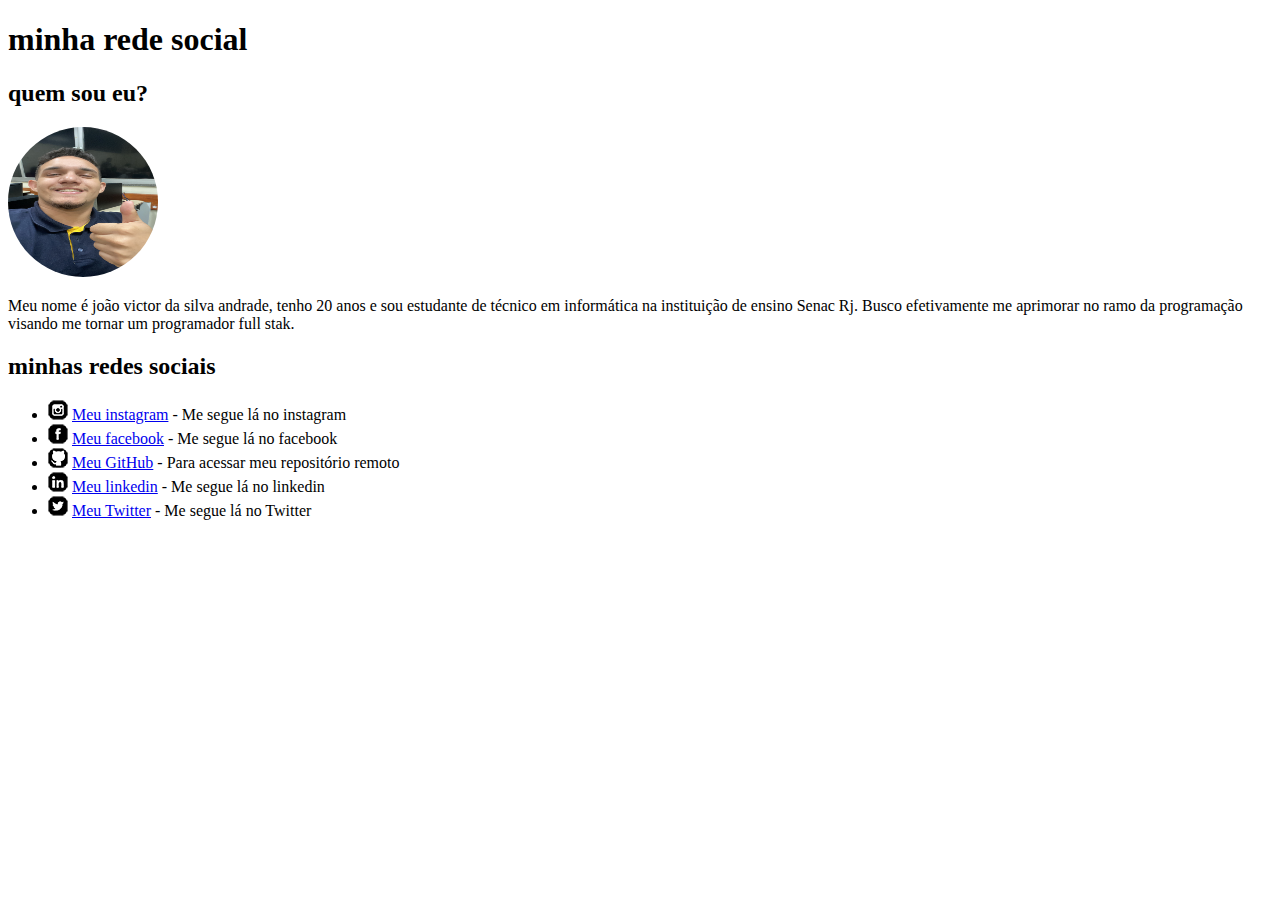
<file: desafio 5/index.html>
<!DOCTYPE html>
<html lang="pt-bt">
<head>
    <meta charset="UTF-8">
    <meta http-equiv="X-UA-Compatible" content="IE=edge">
    <meta name="viewport" content="width=device-width, initial-scale=1.0">
    <title>Document</title>
    <style>
        .foto {
            border-radius: 50%;
            height: 150px;
            width: 150px;
        }
    </style>
<body>
    <h1>minha rede social</h1>
    <h2>quem sou eu?</h2>
    <img src="img/minha foto.JPG" alt="foto de perfil gustavo guanabara" class="foto">
    <p>Meu nome é joão victor da silva andrade, tenho 20 anos e sou estudante de técnico em informática
        na instituição de ensino Senac Rj. Busco efetivamente me aprimorar no ramo da programação visando
        me tornar um programador full stak.
        <h2>minhas redes sociais</h2>
        <ul>
            <li><img src="img/icone-instagram.png" alt="icone instagram"> <a href="https://www.instagram.com/victor_andrade022/" target="_blank" rel="next">Meu instagram</a> - Me segue lá no instagram </li>
            <li><img src="img/icone-facebook.png" alt="icone instagram"> <a href="https://www.facebook.com/victorliraaa/" target="_blank" rel="next">Meu facebook</a> - Me segue lá no facebook </li>
            <li><img src="img/icone-github.png" alt="icone instagram"> <a href="https://github.com/Jvcode-22" target="_blank" rel="next">Meu GitHub</a> - Para acessar meu repositório remoto</li>
            <li><img src="img/icone-linkedin.png" alt="icone instagram"> <a href="https://www.linkedin.com/in/jo%C3%A3o-victor-da-silva-andrade-3a45b9230/" target="_blank" rel="next">Meu linkedin</a> - Me segue lá no linkedin </li>
            <li><img src="img/icone-twitter.png" alt="icone instagram"> <a href="https://twitter.com/VtLiiraa" target="_blank" rel="next">Meu Twitter</a> - Me segue lá no Twitter </li>
        </ul>
    </p>
</body>
</html>
</file>
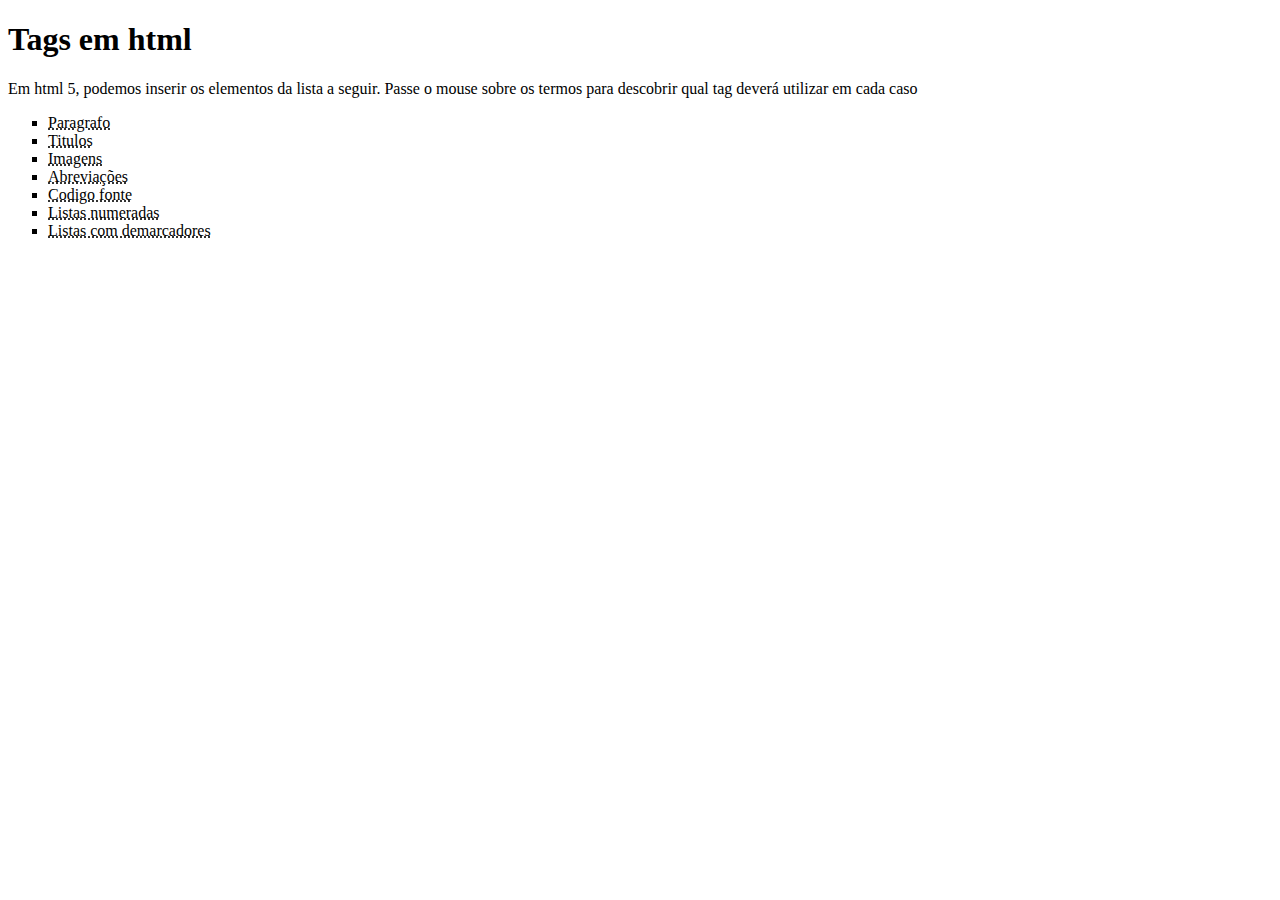
<file: desafio 6/index.html>
<!DOCTYPE html>
<html lang="en">
<head>
    <meta charset="UTF-8">
    <meta http-equiv="X-UA-Compatible" content="IE=edge">
    <meta name="viewport" content="width=device-width, initial-scale=1.0">
    <title>Document</title>
</head>
<body>
    <h1>Tags em html</h1>
    <p>Em html 5, podemos inserir os elementos da lista a seguir. Passe o mouse sobre os termos para descobrir qual tag 
        deverá utilizar em cada caso</p>
        <ul type="square">
            <li><abbr title="Use a tag &lt;p&gt;">Paragrafo</abbr></li>
            <li><abbr title="Use a tag &lt;h1&gt;">Titulos</abbr></li>
            <li><abbr title="Use a tag &lt;a&gt;">Imagens</abbr></li>
            <li><abbr title="Use a tag &lt;abbr&gt;">Abreviações</abbr></li>
            <li><abbr title="Use a tag &lt;code&gt;">Codigo fonte</abbr></li>
            <li><abbr title="Use a tag &lt;ol&gt; e &lt;li&gt;">Listas numeradas</abbr></li>
            <li><abbr title="Use a tag &lt;ul&gt; e &lt;li&gt;">Listas com demarcadores</abbr></li>
        </ul>
</body>
</html>
</file>
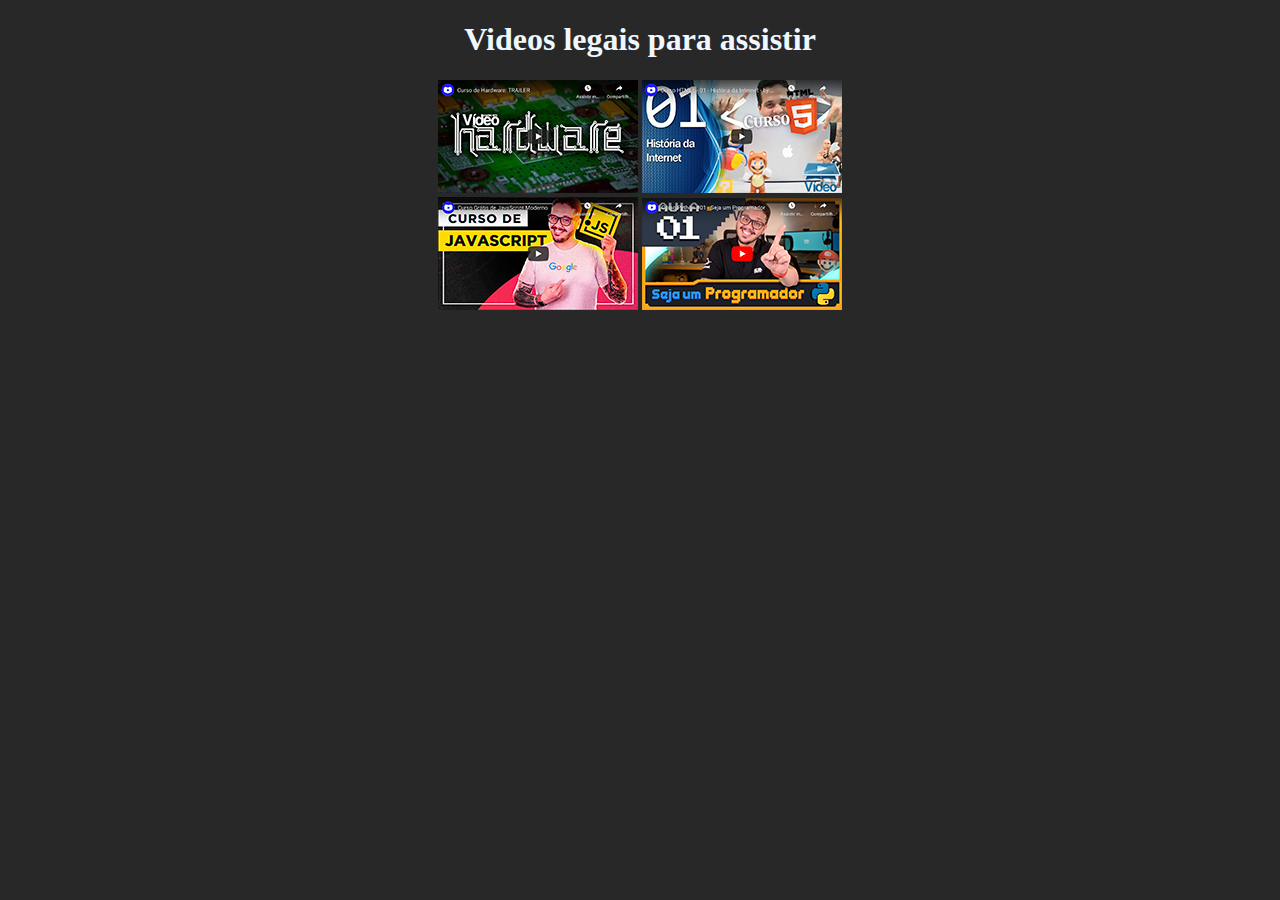
<file: desafio_aula_11/desafio11.html>
<!DOCTYPE html>
<html lang="pr-br">
<head>
    <meta charset="UTF-8">
    <meta http-equiv="X-UA-Compatible" content="IE=edge">
    <meta name="viewport" content="width=device-width, initial-scale=1.0">
    <title>Cursos gratuitos</title>
    <style>
        body{
            background-color: rgb(41, 40, 40);
        }
        h1{
            color: aliceblue    ;
            text-align: center;
        }
        .center1{
            text-align: center;
        }
        .center2{
            text-align: center;
        }
    </style>
</head>
<body>
    <h1>Videos legais para assistir</h1>
    <div class="center1">
        <a href="harware.html"><img src="imagens/thumb-hardware.png" alt="thumb-curso"></a>
        <a href="html.html"><img src="imagens/thumb-html.png" alt="thumb-curso"></a>
    </div>
    <div class="center2">
        <a href="js.html"><img src="imagens/thumb-js.png"alt="thumb-curso"></a>
        <a href="phyton.html"><img src="imagens/thumb-python.png"alt="thumb-curso"></a>
    </div>
</body>
</html>
</file>
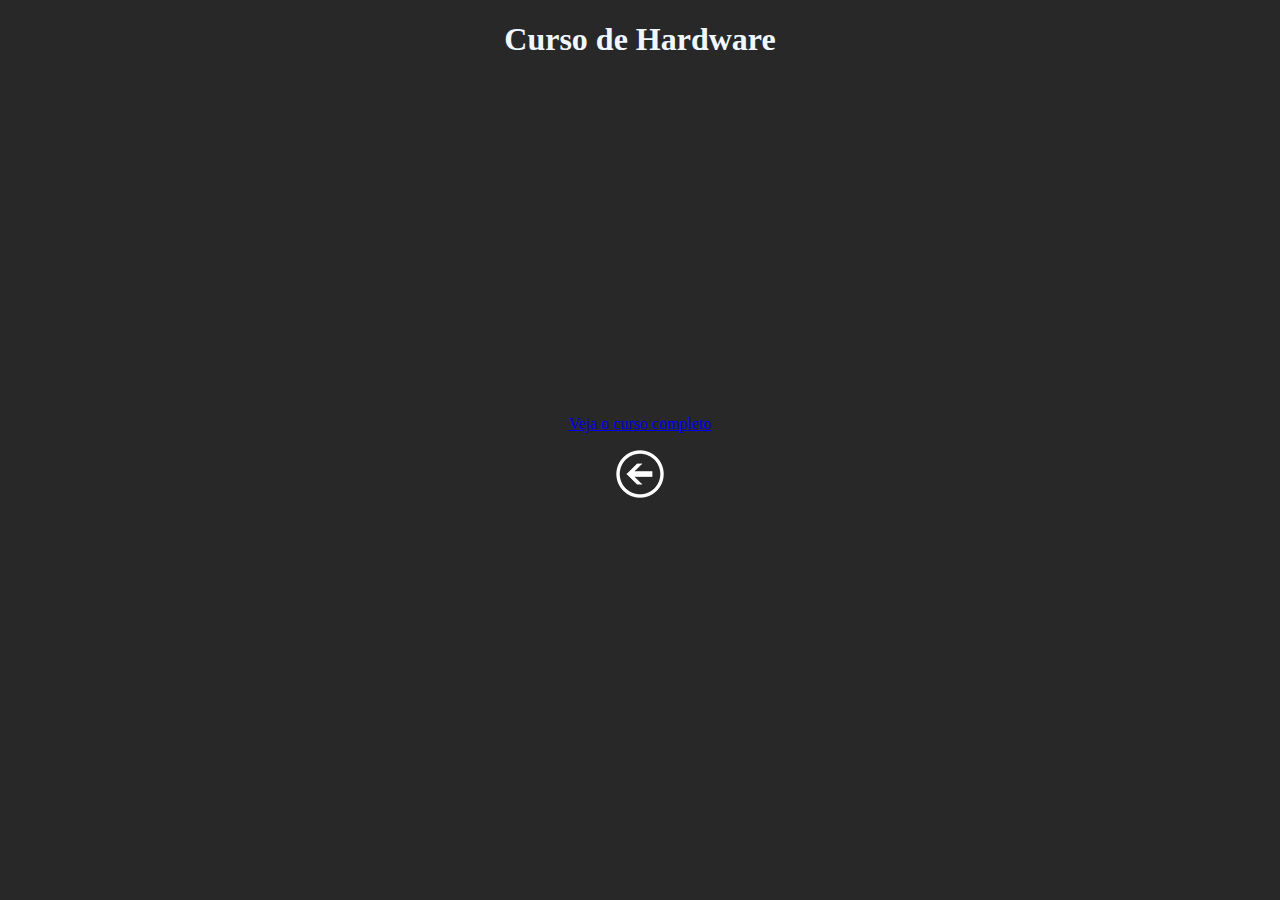
<file: desafio_aula_11/harware.html>
<!DOCTYPE html>
<html lang="pt-br">
<head>
    <meta charset="UTF-8">
    <meta http-equiv="X-UA-Compatible" content="IE=edge">
    <meta name="viewport" content="width=device-width, initial-scale=1.0">
    <title>Hardware</title>
    <style>
               body{
            background-color: rgb(41, 40, 40);
        }
        h1{
            color: aliceblue    ;
            text-align: center;
        }
        .videohardware{
            text-align: center;
        }
        .botao{
            text-align: center;
        }
        .curso{
            text-align: center;
            color: aliceblue;
        }
    </style>
</head>
<body>
    <h1>Curso de Hardware</h1>
    <div class="videohardware">
        <iframe width="560" height="315" src="https://www.youtube.com/embed/iT6E92Kt38o" title="YouTube video player" frameborder="0" allow="accelerometer; autoplay; clipboard-write; encrypted-media; gyroscope; picture-in-picture" allowfullscreen></iframe>
    </div>
    <div class="curso">
        <p><a href="https://www.youtube.com/playlist?list=PLHz_AreHm4dn1JHgN9wpbIUhzZmycYQXW" target="_blank">Veja o curso completo</a></p>
    </div>
    <div class="botao">
        <a href="desafio11.html"><img src="imagens/voltar.png" alt=""></a>
    </div>
</body>
</html>
</file>
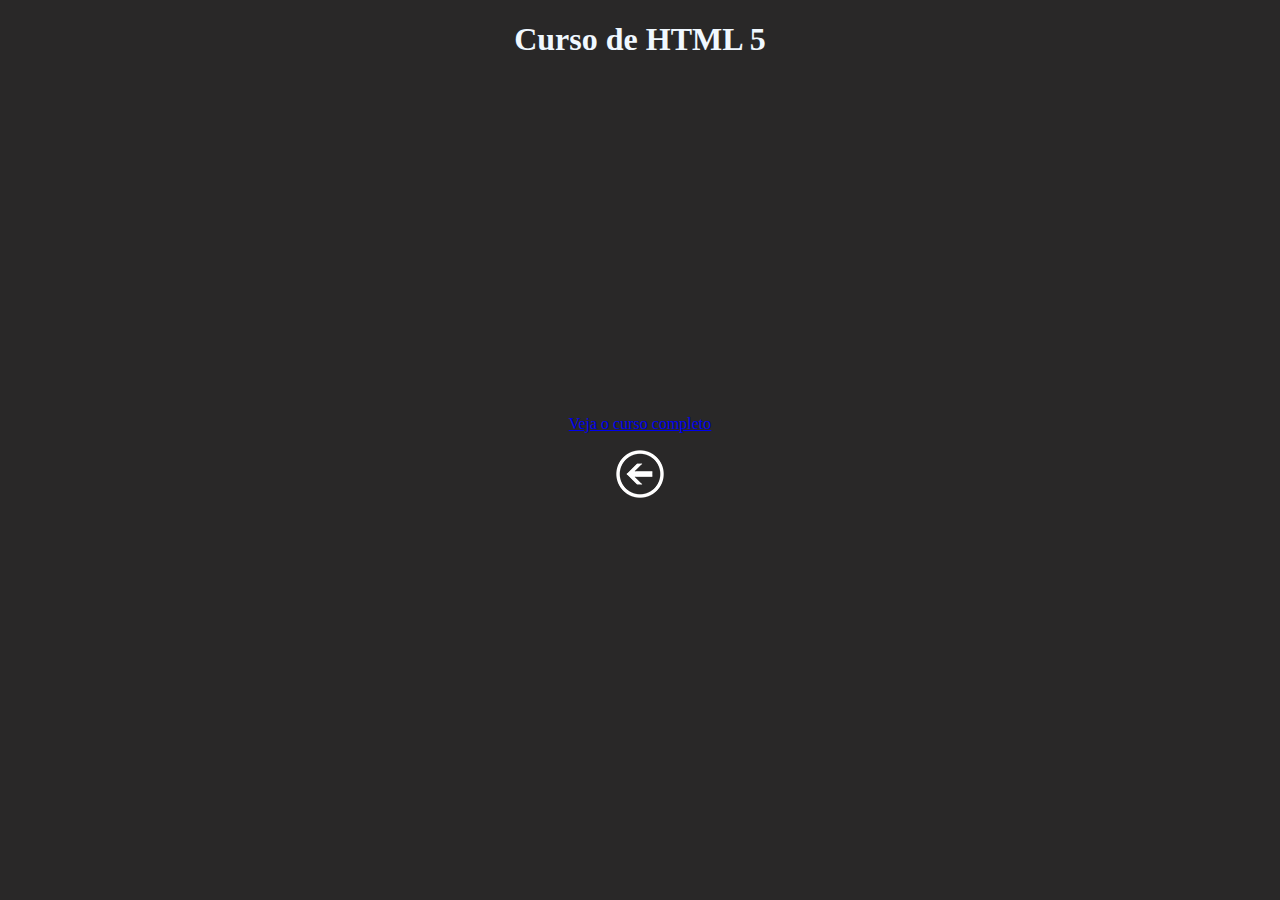
<file: desafio_aula_11/html.html>
<!DOCTYPE html>
<html lang="pt-br">
<head>
    <meta charset="UTF-8">
    <meta http-equiv="X-UA-Compatible" content="IE=edge">
    <meta name="viewport" content="width=device-width, initial-scale=1.0">
    <title>HTML 5</title>
    <style>
               body{
            background-color: rgb(41, 40, 40);
        }
        h1{
            color: aliceblue    ;
            text-align: center;
        }
        .videohtml{
            text-align: center;
        }
        .botao{
            text-align: center;
        }
        .curso{
            text-align: center;
            color: aliceblue;
        }
    </style>
</head>
<body>
    <h1>Curso de HTML 5</h1>
    <div class="videohtml">
        <iframe width="560" height="315" src="https://www.youtube.com/embed/Ejkb_YpuHWs" title="YouTube video player" frameborder="0" allow="accelerometer; autoplay; clipboard-write; encrypted-media; gyroscope; picture-in-picture" allowfullscreen></iframe>
    </div>
    <div class="curso">
        <p><a href="https://www.youtube.com/playlist?list=PLHz_AreHm4dkZ9-atkcmcBaMZdmLHft8n" target="_blank">Veja o curso completo</a></p>
    </div>
    <div class="botao">
        <a href="desafio11.html"><img src="imagens/voltar.png" alt=""></a>
    </div>
</body>
</html>
</file>
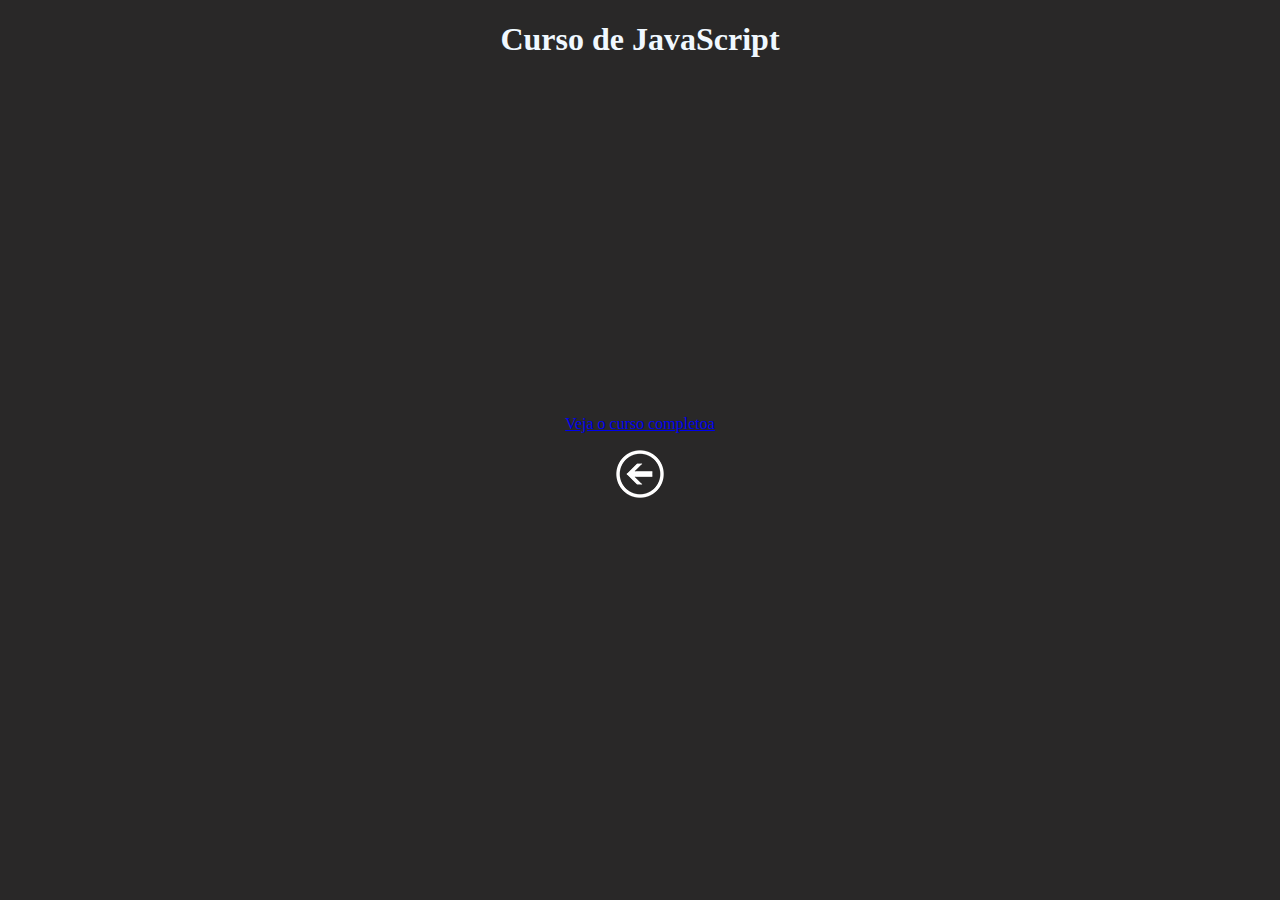
<file: desafio_aula_11/js.html>
<!DOCTYPE html>
<html lang="pt-br">
<head>
    <meta charset="UTF-8">
    <meta http-equiv="X-UA-Compatible" content="IE=edge">
    <meta name="viewport" content="width=device-width, initial-scale=1.0">
    <title>JavaScript</title>
    <style>
               body{
            background-color: rgb(41, 40, 40);
        }
        h1{
            color: aliceblue    ;
            text-align: center;
        }
        .videojs{
            text-align: center;
        }
        .botao{
            text-align: center;
        }
        .curso{
            text-align: center;
            color: aliceblue;
        }
    </style>
</head>
<body>
    <h1>Curso de JavaScript</h1>
    <div class="videojs">
        <iframe width="560" height="315" src="https://www.youtube.com/embed/BXqUH86F-kA" title="YouTube video player" frameborder="0" allow="accelerometer; autoplay; clipboard-write; encrypted-media; gyroscope; picture-in-picture" allowfullscreen></iframe>
    </div>
    <div class="curso">
        <p><a href="https://www.youtube.com/playlist?list=PLHz_AreHm4dlsK3Nr9GVvXCbpQyHQl1o1" target="_blank">Veja o curso completoa</a></p>
    </div>
    <div class="botao">
        <a href="desafio11.html"><img src="imagens/voltar.png" alt=""></a>
    </div>
</body>
</html>
</file>
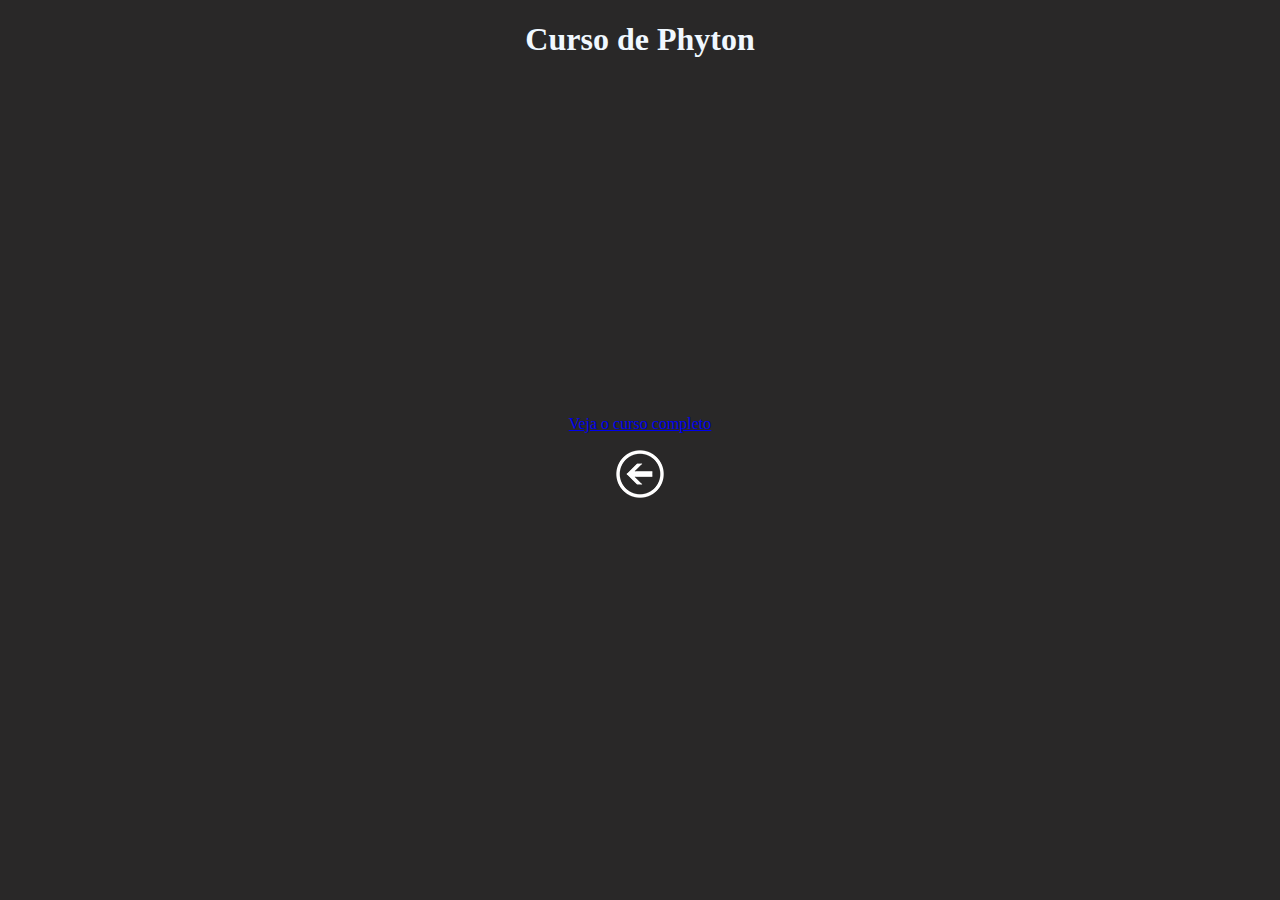
<file: desafio_aula_11/phyton.html>
<!DOCTYPE html>
<html lang="pt-br">
<head>
    <meta charset="UTF-8">
    <meta http-equiv="X-UA-Compatible" content="IE=edge">
    <meta name="viewport" content="width=device-width, initial-scale=1.0">
    <title>Phyton</title>
    <style>
               body{
            background-color: rgb(41, 40, 40);
        }
        h1{
            color: aliceblue    ;
            text-align: center;
        }
        .videophyton{
            text-align: center;
        }
        .botao{
            text-align: center;
        }
        .curso{
            text-align: center;
            color: aliceblue;
        }
    </style>
</head>
<body>
    <h1>Curso de Phyton</h1>
    <div class="videophyton">
        <iframe width="560" height="315" src="https://www.youtube.com/embed/S9uPNppGsGo" title="YouTube video player" frameborder="0" allow="accelerometer; autoplay; clipboard-write; encrypted-media; gyroscope; picture-in-picture" allowfullscreen></iframe>
    </div>
    <div class="curso">
        <p><a href="https://www.youtube.com/watch?v=S9uPNppGsGo&list=PLHz_AreHm4dlKP6QQCekuIPky1CiwmdI6" target="_blank">Veja o curso completo</a></p>
    </div>
    <div class="botao">
        <a href="desafio11.html"><img src="imagens/voltar.png" alt=""></a>
    </div>
</body>
</html>
</file>
